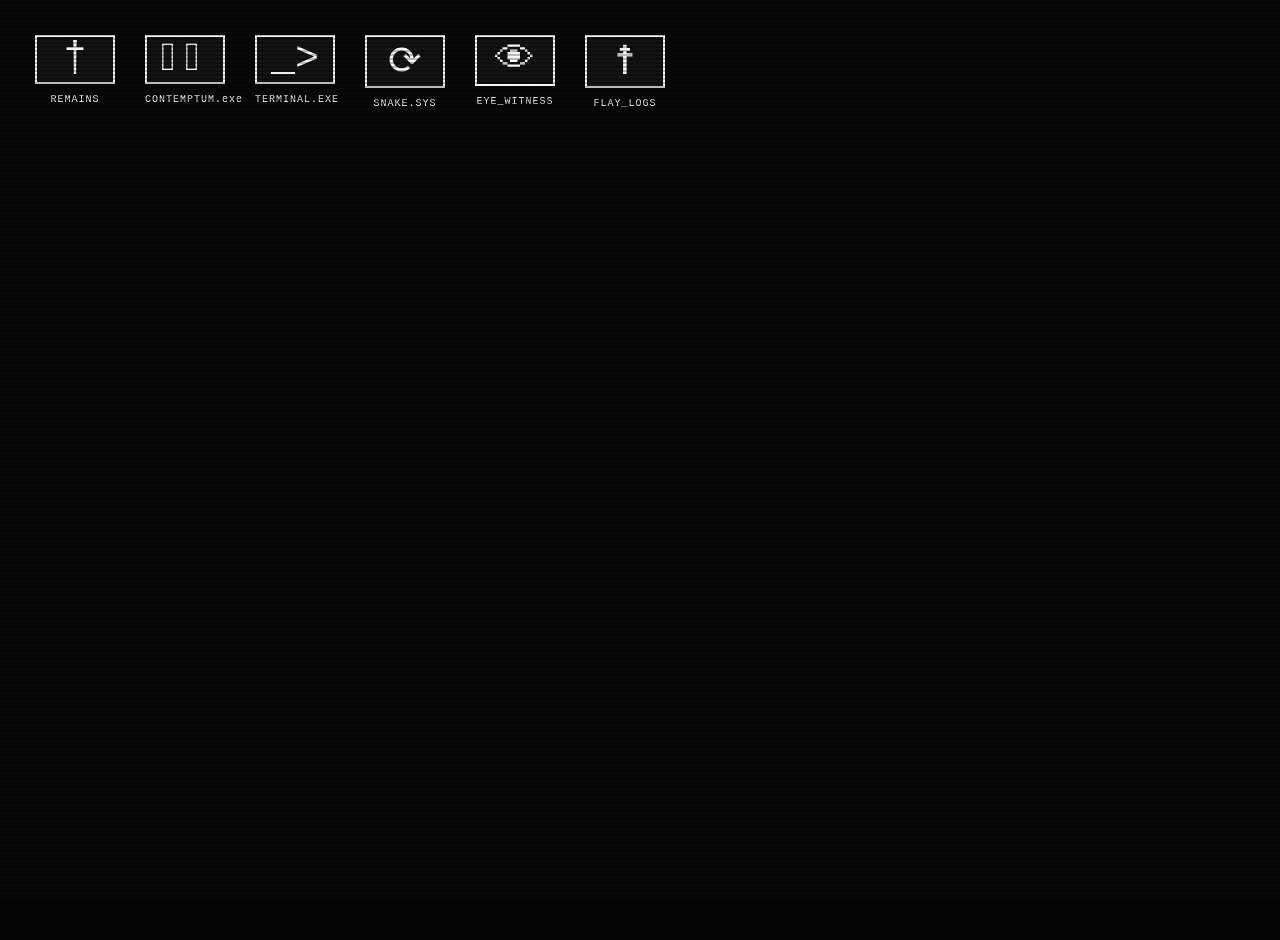
<file: void_os/index.html>
<!DOCTYPE html>
<html lang="ru">
<head>
    <meta charset="UTF-8">
    <title>Void_OS</title>
    <link rel="stylesheet" href="style.css">
    <link rel="icon" href="./images/krest_ikonka.png" type="image/png">
</head>
<body>
    <div class="crt-overlay"></div>
    <div class="scanlines"></div>

    <div id="desktop">
        <div class="icon" onclick="toggleWindow('window-remains')">
            <div class="icon-img">†</div>
            <span class="icon-label">REMAINS</span>
        </div>

        <div class="icon" onclick="document.getElementById('file-authenticator').click()">
            <div class="icon-img" style="border-color: #ffffff; color: #ffffff;">𓌹𓌺</div>
            <span class="icon-label">CONTEMPTUM.exe</span>
        </div>

        <div class="icon" onclick="toggleWindow('window-terminal')">
            <div class="icon-img">_></div>
            <span class="icon-label">TERMINAL.EXE</span>
        </div>

        <div class="icon" onclick="toggleWindow('window-snake')">
            <div class="icon-img">⟳</div>
            <span class="icon-label">SNAKE.SYS</span>
        </div>

        <div class="icon" onclick="toggleWindow('window-gallery')">
            <div class="icon-img">👁</div>
            <span class="icon-label">EYE_WITNESS</span>
        </div>

        <div class="icon" onclick="toggleWindow('window-logs')">
            <div class="icon-img">☨</div>
            <span class="icon-label">FLAY_LOGS</span>
        </div>

        <div id="window-logs" class="window">
            <div class="window-header">
                <span class="window-title">LOG_READER: ACCESS_HISTORY</span>
                <span class="close-btn" onclick="toggleWindow('window-logs')">[X]</span>
            </div>
            <div class="window-content" style="font-size: 11px; color: #00ff00;">
                <p>[00:00:01] Инициализация ритуала...</p>
                <p>[00:04:23] ERROR Metadata Deacon: Дескриптор Пустоты не подключен к экстрактору.</p>
                <p>[00:06:66] <span style="color: red;">ВНИМАНИЕ: Обнаружена утечка души в секторе 7.</span></p>
            </div>
        </div>

        <div id="window-snake" class="window" style="width: 405px;">
            <div class="window-header">
                <span class="window-title">FRAGMENT_RUNNER.EXE</span>
                <span class="close-btn" onclick="toggleWindow('window-snake')">[X]</span>
            </div>
            <div class="window-content" style="padding: 0; background: #000;">
                <canvas id="snakeCanvas" width="400" height="400"></canvas>
            </div>
        </div>

        <div id="window-gallery" class="window" style="width: 500px;">
            <div class="window-header">
                <span class="window-title">VIEWER: EYE_WITNESS</span>
                <span class="close-btn" onclick="toggleWindow('window-gallery')">[X]</span>
            </div>
            <div class="window-content gallery-grid">
                <div class="img-slot" onclick="alert('Файл поврежден. Требуется расшифровка...')">
                    <img src="./images/wow.jpg" alt="IMG_001">
                    <span>evidence_01.jpg</span>
                </div>
                <div class="img-slot">
                    <div class="corrupted-block"></div>
                    <span>data_scrt.png</span>
                </div>
                <div class="img-slot">
                    <div class="glitch-block"></div>
                    <span>unknown_666.mp4</span>
                </div>
            </div>
        </div>

        <input type="file" id="file-authenticator" style="display: none;" onchange="checkKey(this)">

        <div id="window-secret" class="window" style="width: 400px; border-color: #ff0000;">
            <div class="window-header" style="background: #ff0000; color: #000;">
                <span class="window-title">DATA_EXTRACTED</span>
                <span class="close-btn" onclick="toggleWindow('window-secret')">[X]</span>
            </div>
            <div class="window-content">
                <p style="color: #ff0000; font-weight: bold;">[ДОСТУП РАЗРЕШЕН]</p>
                <p>Хе-хе. Ты знала что сны ненавидят людей? Я кстати записал в кэш файлик. Выйди из пустоты и он скачается.</p>
            </div>
        </div>

    <div id="window-terminal" class="window" style="width: 500px; background: #000;">
        <div class="window-header" style="background: #333; color: #fff;">
            <span class="window-title">C:\SYSTEM32\VOID_TERM.EXE</span>
            <span class="close-btn" onclick="toggleWindow('window-terminal')">[X]</span>
        </div>
        
        <div class="window-content" id="terminal-body" style="height: 300px; overflow-y: auto; background: #000; color: #00ff00; font-family: monospace;">
            <div id="terminal-output">
                <p>> VOID_OS [Version 0.6.6.6]</p>
                <p>> Введите 'help' для списка доступных таинств.</p>
            </div>
            <div style="display: flex;">
                <span style="margin-right: 5px;">></span>
                <input type="text" id="terminal-input" autofocus style="background: none; border: none; color: #00ff00; outline: none; width: 100%; font-family: monospace;">
            </div>
        </div>
    </div>        

        <div id="window-remains" class="window">
            <div class="window-header">
                <span class="window-title">DIRECTORY: REMAINS</span>
                <span class="close-btn" onclick="toggleWindow('window-remains')">[X]</span>
            </div>
        <div class="window-content">
            <p>> Инициализация извлечения данных...</p>
            <p>> Файлы повреждены или намеренно стерты.</p>
            <p style="color: #ff00ea;">ERROR: Обнаружено присутствие Сущности.</p>
        </div>
        
    </div>

    <script type="module" src="script.js"></script>
    <script type="module">
    import { initSnake } from './snake.js';

    window.toggleWindow = function(id) {
        const win = document.getElementById(id);
        if (win.style.display === 'block') {
            win.style.display = 'none';
        } else {
            win.style.display = 'block';
            if (id === 'window-snake') {
                initSnake('snakeCanvas');
            }
        }
    }
    </script>
</body>
</html>
</file>
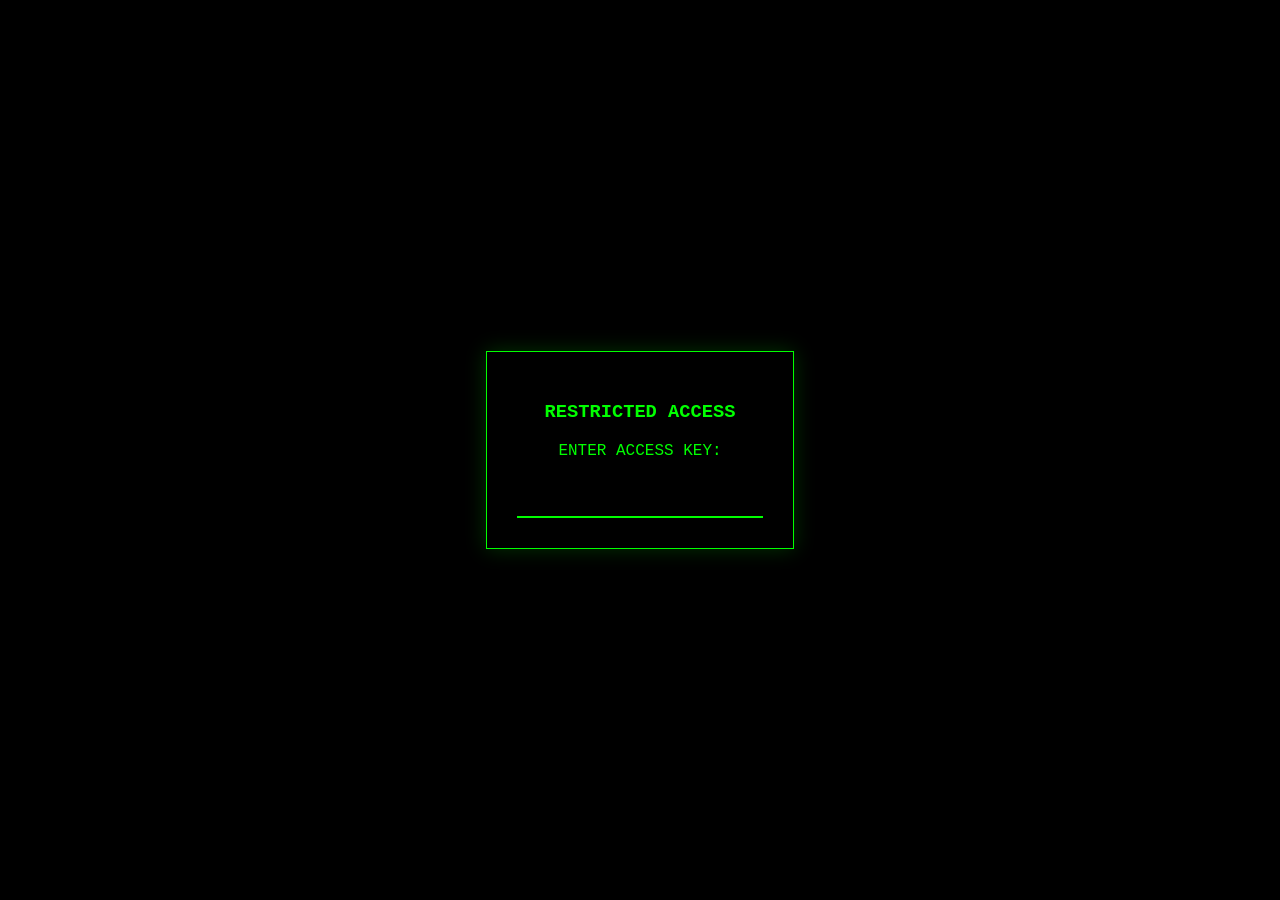
<file: maze/maze.html>
<!DOCTYPE html>
<html lang="ru">
<head>
    <meta charset="UTF-8">
    <meta name="viewport" content="width=device-width, initial-scale=1.0">
    <title>Ariadne Labyrinth</title>
    <link rel="stylesheet" href="style.css">
    <link rel="icon" href="icon.ico" alt="Icon">
</head>
<body>
    <div id="password-overlay">
    <div class="login-box">
        <h3>RESTRICTED ACCESS</h3>
        <p>ENTER ACCESS KEY:</p>
        <input type="password" id="pass-input" autofocus>
        <div id="pass-error">INVALID KEY. ACCESS DENIED.</div>
        </div>
    </div>
    <div id="maze-container"></div>
    <script type="module" src="../modules/Download.js"></script>
    <script type="module" src="../modules/TGbot.js"></script>
    <script type="module" src="script.js"></script>
</body>
</html>
</file>
<file: void_os/style.css>
body {
    background-color: #050505;
    color: #ffffff;
    font-family: 'Courier New', Courier, monospace;
    overflow: hidden;
    margin: 0;
}

.scanlines {
    position: fixed;
    top: 0; left: 0; width: 100%; height: 100%;
    background: linear-gradient(rgba(18, 16, 16, 0) 50%, rgba(0, 0, 0, 0.25) 50%), 
                linear-gradient(90deg, rgba(255, 0, 0, 0.06), rgba(0, 255, 0, 0.02), rgba(0, 0, 255, 0.06));
    background-size: 100% 4px, 3px 100%;
    pointer-events: none;
    z-index: 10;
}

#desktop {
    width: 100vw;
    height: 100vh;
    padding: 20px;
    display: flex;
    align-content: flex-start;
    flex-wrap: wrap;
}

.icon {
    width: 80px;
    text-align: center;
    cursor: pointer;
    margin: 15px;
    transition: transform 0.1s;
}

.icon:hover {
    transform: scale(1.1);
    filter: drop-shadow(0 0 5px #7b00ff);
}

.icon-img {
    font-size: 40px;
    border: 2px solid #fff;
    margin-bottom: 5px;
    background: #111;
}

.icon-label {
    font-size: 10px;
    letter-spacing: 1px;
}

.window {
    display: none;
    position: absolute;
    top: 100px; left: 100px;
    width: 400px;
    background: #000;
    border: 1px solid #ffffff;
    box-shadow: 10px 10px 0px #2d004d;
    z-index: 5;

    animation: appearance 0.2s ease-out;

}

@keyframes appearance {
    from { transform: scale(0.9); opacity: 0; }
    to { transform: scale(1); opacity: 1; }
}

.window-header {
    background: #ffffff;
    color: #000;
    padding: 3px 10px;
    display: flex;
    justify-content: space-between;
    font-weight: bold;
    cursor: move;
}

.window-content {
    padding: 15px;
    font-size: 13px;
    line-height: 1.5;
}

.close-btn { cursor: pointer; }
.close-btn:hover { color: #ff0000; }

.gallery-grid {
    display: grid;
    grid-template-columns: repeat(3, 1fr);
    gap: 10px;
    background: #050505;
}

.img-slot {
    border: 1px solid #333;
    padding: 5px;
    text-align: center;
    font-size: 9px;
    cursor: crosshair;
}

.img-slot img {
    width: 100%;
    filter: grayscale(1) contrast(1.5);
    border-bottom: 1px solid #333;
    margin-bottom: 5px;
}

.img-slot:hover {
    border-color: #7b00ff;
    color: #ff00ea;
}

.corrupted-block {
    width: 100%;
    height: 80px;
    background: repeating-linear-gradient(
      45deg,
      #000,
      #000 5px,
      #1a1a1a 5px,
      #1a1a1a 10px
    );
}

.glitch-block {
    width: 100%;
    height: 80px;
    background: repeating-linear-gradient(
      45deg,
      #000,
      #000 5px,
      #1a1a1a 5px,
      #1a1a1a 10px
    );
}
</file>
<file: maze/style.css>
body {
    background-color: #050505;
    display: flex;
    flex-direction: column;
    justify-content: center;
    align-items: center;
    height: 100vh;
    margin: 0;
    overflow: hidden;
    font-family: 'Courier New', monospace;
}

#status-line {
    margin-bottom: 10px;
    color: #0f0;
    font-size: 14px;
    text-shadow: 0 0 5px #0f0;
}

#maze-container {
    display: grid;
    width: 90vmin; 
    height: 90vmin;
    background-color: #0a0a0a;
    border: 2px solid #1a1a1a;
}

.cell {
    width: 100%;
    height: 100%;
    background-color: #0a0a0a;
    border: 0.1px solid #111;
    box-sizing: border-box;
    transition: background-color 0.2s;
}

.cell.visited {
    background-color: #111;
}

.cell.wall-hit {
    background-color: #0300a0; 
    box-shadow: inset 0 0 10px #000;
}

.cell.trap-hit { 
    background-color: #880000 !important; 
    animation: pulse 0.5s infinite;
}

.cell.player {
    background-color: #00ff00 !important; 
    box-shadow: 0 0 15px #00ff00;
    z-index: 10;
}

.cell.goal {
    background-color: #ffd700 !important; 
    box-shadow: 0 0 15px #ffd700;
}

#hint {
    margin-top: 15px;
    color: #333;
}

@keyframes pulse {
    0% { background-color: #880000; }
    50% { background-color: #ff0000; }
    100% { background-color: #880000; }
}

#password-overlay {
    position: fixed;
    top: 0; left: 0;
    width: 100%; height: 100%;
    background-color: #000;
    display: flex;
    justify-content: center;
    align-items: center;
    z-index: 9999
}

.login-box {
    text-align: center;
    color: #0f0;
    border: 1px solid #0f0;
    padding: 30px;
    box-shadow: 0 0 20px rgba(0, 255, 0, 0.2);
}

#pass-input {
    background: transparent;
    border: none;
    border-bottom: 2px solid #0f0;
    color: #0f0;
    font-family: 'Courier New', monospace;
    font-size: 20px;
    text-align: center;
    outline: none;
    margin-top: 15px;
}

#pass-error {
    color: #f00;
    font-size: 12px;
    margin-top: 10px;
    display: none;
}
</file>
